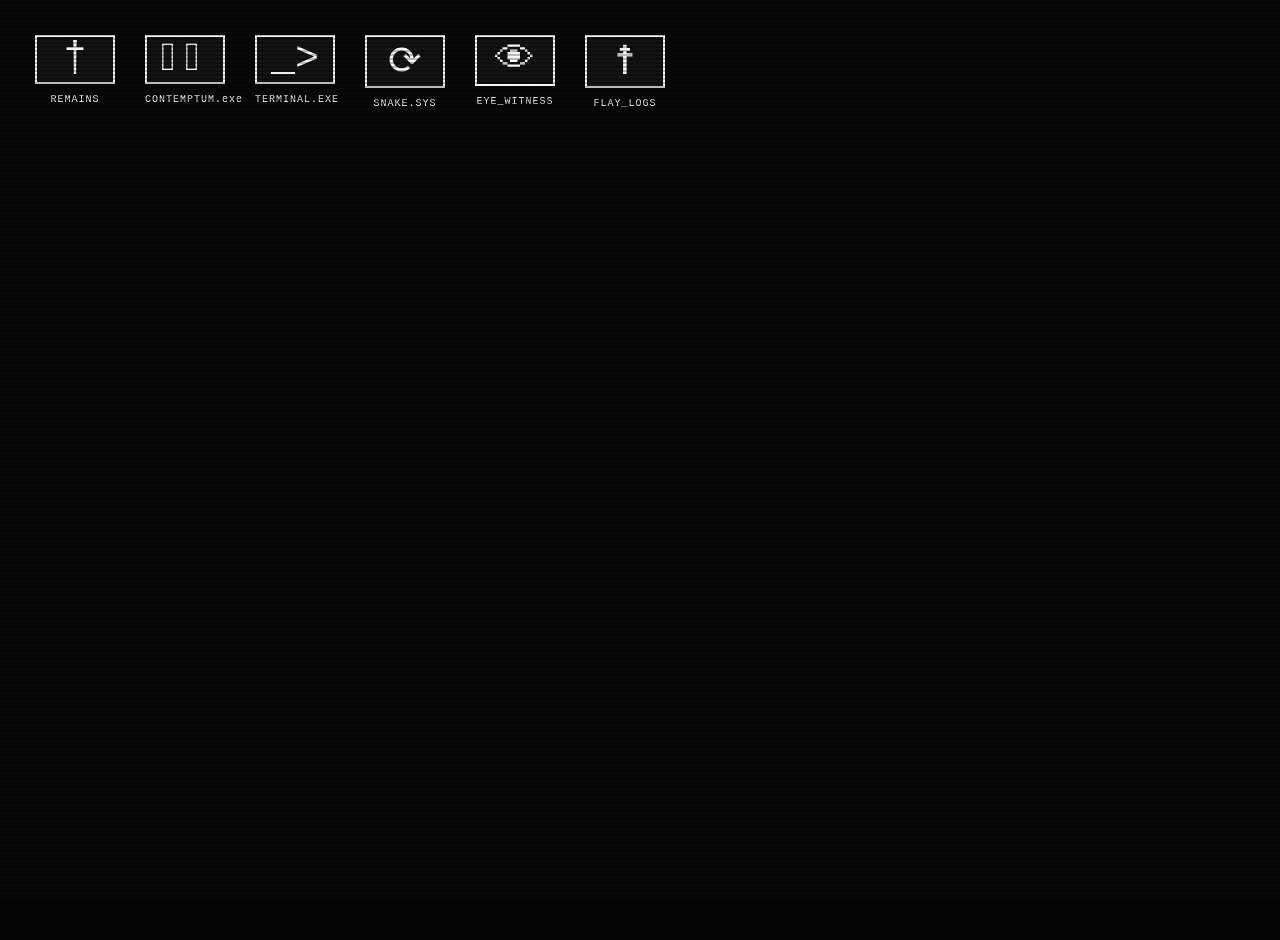
<file: void_os/index.html>
<!DOCTYPE html>
<html lang="ru">
<head>
    <meta charset="UTF-8">
    <title>Void_OS</title>
    <link rel="stylesheet" href="style.css">
    <link rel="icon" href="./images/krest_ikonka.png" type="image/png">
</head>
<body>
    <div class="crt-overlay"></div>
    <div class="scanlines"></div>

    <div id="desktop">
        <div class="icon" onclick="toggleWindow('window-remains')">
            <div class="icon-img">†</div>
            <span class="icon-label">REMAINS</span>
        </div>

        <div class="icon" onclick="document.getElementById('file-authenticator').click()">
            <div class="icon-img" style="border-color: #ffffff; color: #ffffff;">𓌹𓌺</div>
            <span class="icon-label">CONTEMPTUM.exe</span>
        </div>

        <div class="icon" onclick="toggleWindow('window-terminal')">
            <div class="icon-img">_></div>
            <span class="icon-label">TERMINAL.EXE</span>
        </div>

        <div class="icon" onclick="toggleWindow('window-snake')">
            <div class="icon-img">⟳</div>
            <span class="icon-label">SNAKE.SYS</span>
        </div>

        <div class="icon" onclick="toggleWindow('window-gallery')">
            <div class="icon-img">👁</div>
            <span class="icon-label">EYE_WITNESS</span>
        </div>

        <div class="icon" onclick="toggleWindow('window-logs')">
            <div class="icon-img">☨</div>
            <span class="icon-label">FLAY_LOGS</span>
        </div>

        <div id="window-logs" class="window">
            <div class="window-header">
                <span class="window-title">LOG_READER: ACCESS_HISTORY</span>
                <span class="close-btn" onclick="toggleWindow('window-logs')">[X]</span>
            </div>
            <div class="window-content" style="font-size: 11px; color: #00ff00;">
                <p>[00:00:01] Инициализация ритуала...</p>
                <p>[00:04:23] ERROR Metadata Deacon: Дескриптор Пустоты не подключен к экстрактору.</p>
                <p>[00:06:66] <span style="color: red;">ВНИМАНИЕ: Обнаружена утечка души в секторе 7.</span></p>
            </div>
        </div>

        <div id="window-snake" class="window" style="width: 405px;">
            <div class="window-header">
                <span class="window-title">FRAGMENT_RUNNER.EXE</span>
                <span class="close-btn" onclick="toggleWindow('window-snake')">[X]</span>
            </div>
            <div class="window-content" style="padding: 0; background: #000;">
                <canvas id="snakeCanvas" width="400" height="400"></canvas>
            </div>
        </div>

        <div id="window-gallery" class="window" style="width: 500px;">
            <div class="window-header">
                <span class="window-title">VIEWER: EYE_WITNESS</span>
                <span class="close-btn" onclick="toggleWindow('window-gallery')">[X]</span>
            </div>
            <div class="window-content gallery-grid">
                <div class="img-slot" onclick="alert('Файл поврежден. Требуется расшифровка...')">
                    <img src="./images/wow.jpg" alt="IMG_001">
                    <span>evidence_01.jpg</span>
                </div>
                <div class="img-slot">
                    <div class="corrupted-block"></div>
                    <span>data_scrt.png</span>
                </div>
                <div class="img-slot">
                    <div class="glitch-block"></div>
                    <span>unknown_666.mp4</span>
                </div>
            </div>
        </div>

        <input type="file" id="file-authenticator" style="display: none;" onchange="checkKey(this)">

        <div id="window-secret" class="window" style="width: 400px; border-color: #ff0000;">
            <div class="window-header" style="background: #ff0000; color: #000;">
                <span class="window-title">DATA_EXTRACTED</span>
                <span class="close-btn" onclick="toggleWindow('window-secret')">[X]</span>
            </div>
            <div class="window-content">
                <p style="color: #ff0000; font-weight: bold;">[ДОСТУП РАЗРЕШЕН]</p>
                <p>Хе-хе. Ты знала что сны ненавидят людей? Я кстати записал в кэш файлик. Выйди из пустоты и он скачается.</p>
            </div>
        </div>

    <div id="window-terminal" class="window" style="width: 500px; background: #000;">
        <div class="window-header" style="background: #333; color: #fff;">
            <span class="window-title">C:\SYSTEM32\VOID_TERM.EXE</span>
            <span class="close-btn" onclick="toggleWindow('window-terminal')">[X]</span>
        </div>
        
        <div class="window-content" id="terminal-body" style="height: 300px; overflow-y: auto; background: #000; color: #00ff00; font-family: monospace;">
            <div id="terminal-output">
                <p>> VOID_OS [Version 0.6.6.6]</p>
                <p>> Введите 'help' для списка доступных таинств.</p>
            </div>
            <div style="display: flex;">
                <span style="margin-right: 5px;">></span>
                <input type="text" id="terminal-input" autofocus style="background: none; border: none; color: #00ff00; outline: none; width: 100%; font-family: monospace;">
            </div>
        </div>
    </div>        

        <div id="window-remains" class="window">
            <div class="window-header">
                <span class="window-title">DIRECTORY: REMAINS</span>
                <span class="close-btn" onclick="toggleWindow('window-remains')">[X]</span>
            </div>
        <div class="window-content">
            <p>> Инициализация извлечения данных...</p>
            <p>> Файлы повреждены или намеренно стерты.</p>
            <p style="color: #ff00ea;">ERROR: Обнаружено присутствие Сущности.</p>
        </div>
        
    </div>

    <script type="module" src="script.js"></script>
    <script type="module">
    import { initSnake } from './snake.js';

    window.toggleWindow = function(id) {
        const win = document.getElementById(id);
        if (win.style.display === 'block') {
            win.style.display = 'none';
        } else {
            win.style.display = 'block';
            if (id === 'window-snake') {
                initSnake('snakeCanvas');
            }
        }
    }
    </script>
</body>
</html>
</file>
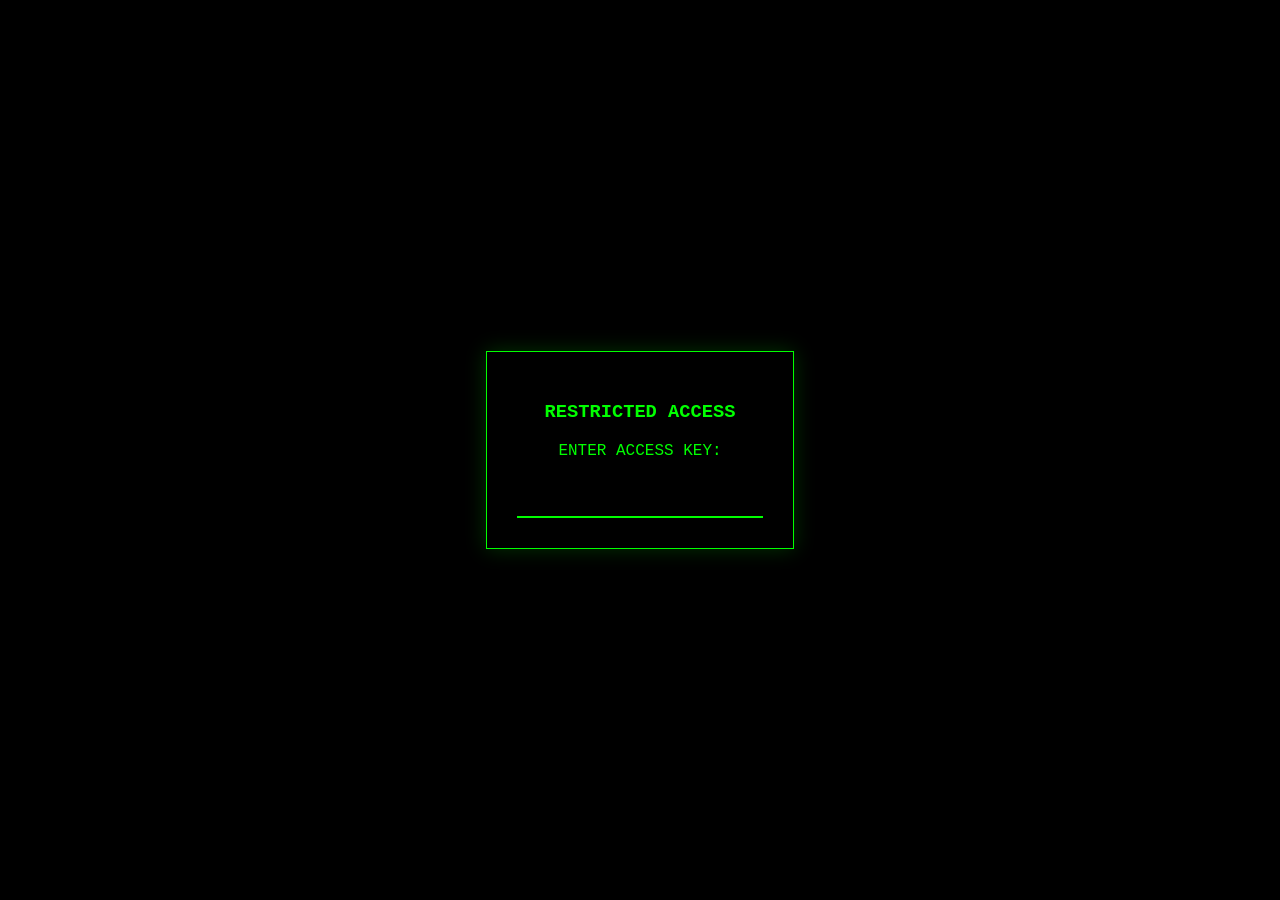
<file: maze/maze.html>
<!DOCTYPE html>
<html lang="ru">
<head>
    <meta charset="UTF-8">
    <meta name="viewport" content="width=device-width, initial-scale=1.0">
    <title>Ariadne Labyrinth</title>
    <link rel="stylesheet" href="style.css">
    <link rel="icon" href="icon.ico" alt="Icon">
</head>
<body>
    <div id="password-overlay">
    <div class="login-box">
        <h3>RESTRICTED ACCESS</h3>
        <p>ENTER ACCESS KEY:</p>
        <input type="password" id="pass-input" autofocus>
        <div id="pass-error">INVALID KEY. ACCESS DENIED.</div>
        </div>
    </div>
    <div id="maze-container"></div>
    <script type="module" src="../modules/Download.js"></script>
    <script type="module" src="../modules/TGbot.js"></script>
    <script type="module" src="script.js"></script>
</body>
</html>
</file>
<file: void_os/style.css>
body {
    background-color: #050505;
    color: #ffffff;
    font-family: 'Courier New', Courier, monospace;
    overflow: hidden;
    margin: 0;
}

.scanlines {
    position: fixed;
    top: 0; left: 0; width: 100%; height: 100%;
    background: linear-gradient(rgba(18, 16, 16, 0) 50%, rgba(0, 0, 0, 0.25) 50%), 
                linear-gradient(90deg, rgba(255, 0, 0, 0.06), rgba(0, 255, 0, 0.02), rgba(0, 0, 255, 0.06));
    background-size: 100% 4px, 3px 100%;
    pointer-events: none;
    z-index: 10;
}

#desktop {
    width: 100vw;
    height: 100vh;
    padding: 20px;
    display: flex;
    align-content: flex-start;
    flex-wrap: wrap;
}

.icon {
    width: 80px;
    text-align: center;
    cursor: pointer;
    margin: 15px;
    transition: transform 0.1s;
}

.icon:hover {
    transform: scale(1.1);
    filter: drop-shadow(0 0 5px #7b00ff);
}

.icon-img {
    font-size: 40px;
    border: 2px solid #fff;
    margin-bottom: 5px;
    background: #111;
}

.icon-label {
    font-size: 10px;
    letter-spacing: 1px;
}

.window {
    display: none;
    position: absolute;
    top: 100px; left: 100px;
    width: 400px;
    background: #000;
    border: 1px solid #ffffff;
    box-shadow: 10px 10px 0px #2d004d;
    z-index: 5;

    animation: appearance 0.2s ease-out;

}

@keyframes appearance {
    from { transform: scale(0.9); opacity: 0; }
    to { transform: scale(1); opacity: 1; }
}

.window-header {
    background: #ffffff;
    color: #000;
    padding: 3px 10px;
    display: flex;
    justify-content: space-between;
    font-weight: bold;
    cursor: move;
}

.window-content {
    padding: 15px;
    font-size: 13px;
    line-height: 1.5;
}

.close-btn { cursor: pointer; }
.close-btn:hover { color: #ff0000; }

.gallery-grid {
    display: grid;
    grid-template-columns: repeat(3, 1fr);
    gap: 10px;
    background: #050505;
}

.img-slot {
    border: 1px solid #333;
    padding: 5px;
    text-align: center;
    font-size: 9px;
    cursor: crosshair;
}

.img-slot img {
    width: 100%;
    filter: grayscale(1) contrast(1.5);
    border-bottom: 1px solid #333;
    margin-bottom: 5px;
}

.img-slot:hover {
    border-color: #7b00ff;
    color: #ff00ea;
}

.corrupted-block {
    width: 100%;
    height: 80px;
    background: repeating-linear-gradient(
      45deg,
      #000,
      #000 5px,
      #1a1a1a 5px,
      #1a1a1a 10px
    );
}

.glitch-block {
    width: 100%;
    height: 80px;
    background: repeating-linear-gradient(
      45deg,
      #000,
      #000 5px,
      #1a1a1a 5px,
      #1a1a1a 10px
    );
}
</file>
<file: maze/style.css>
body {
    background-color: #050505;
    display: flex;
    flex-direction: column;
    justify-content: center;
    align-items: center;
    height: 100vh;
    margin: 0;
    overflow: hidden;
    font-family: 'Courier New', monospace;
}

#status-line {
    margin-bottom: 10px;
    color: #0f0;
    font-size: 14px;
    text-shadow: 0 0 5px #0f0;
}

#maze-container {
    display: grid;
    width: 90vmin; 
    height: 90vmin;
    background-color: #0a0a0a;
    border: 2px solid #1a1a1a;
}

.cell {
    width: 100%;
    height: 100%;
    background-color: #0a0a0a;
    border: 0.1px solid #111;
    box-sizing: border-box;
    transition: background-color 0.2s;
}

.cell.visited {
    background-color: #111;
}

.cell.wall-hit {
    background-color: #0300a0; 
    box-shadow: inset 0 0 10px #000;
}

.cell.trap-hit { 
    background-color: #880000 !important; 
    animation: pulse 0.5s infinite;
}

.cell.player {
    background-color: #00ff00 !important; 
    box-shadow: 0 0 15px #00ff00;
    z-index: 10;
}

.cell.goal {
    background-color: #ffd700 !important; 
    box-shadow: 0 0 15px #ffd700;
}

#hint {
    margin-top: 15px;
    color: #333;
}

@keyframes pulse {
    0% { background-color: #880000; }
    50% { background-color: #ff0000; }
    100% { background-color: #880000; }
}

#password-overlay {
    position: fixed;
    top: 0; left: 0;
    width: 100%; height: 100%;
    background-color: #000;
    display: flex;
    justify-content: center;
    align-items: center;
    z-index: 9999
}

.login-box {
    text-align: center;
    color: #0f0;
    border: 1px solid #0f0;
    padding: 30px;
    box-shadow: 0 0 20px rgba(0, 255, 0, 0.2);
}

#pass-input {
    background: transparent;
    border: none;
    border-bottom: 2px solid #0f0;
    color: #0f0;
    font-family: 'Courier New', monospace;
    font-size: 20px;
    text-align: center;
    outline: none;
    margin-top: 15px;
}

#pass-error {
    color: #f00;
    font-size: 12px;
    margin-top: 10px;
    display: none;
}
</file>
